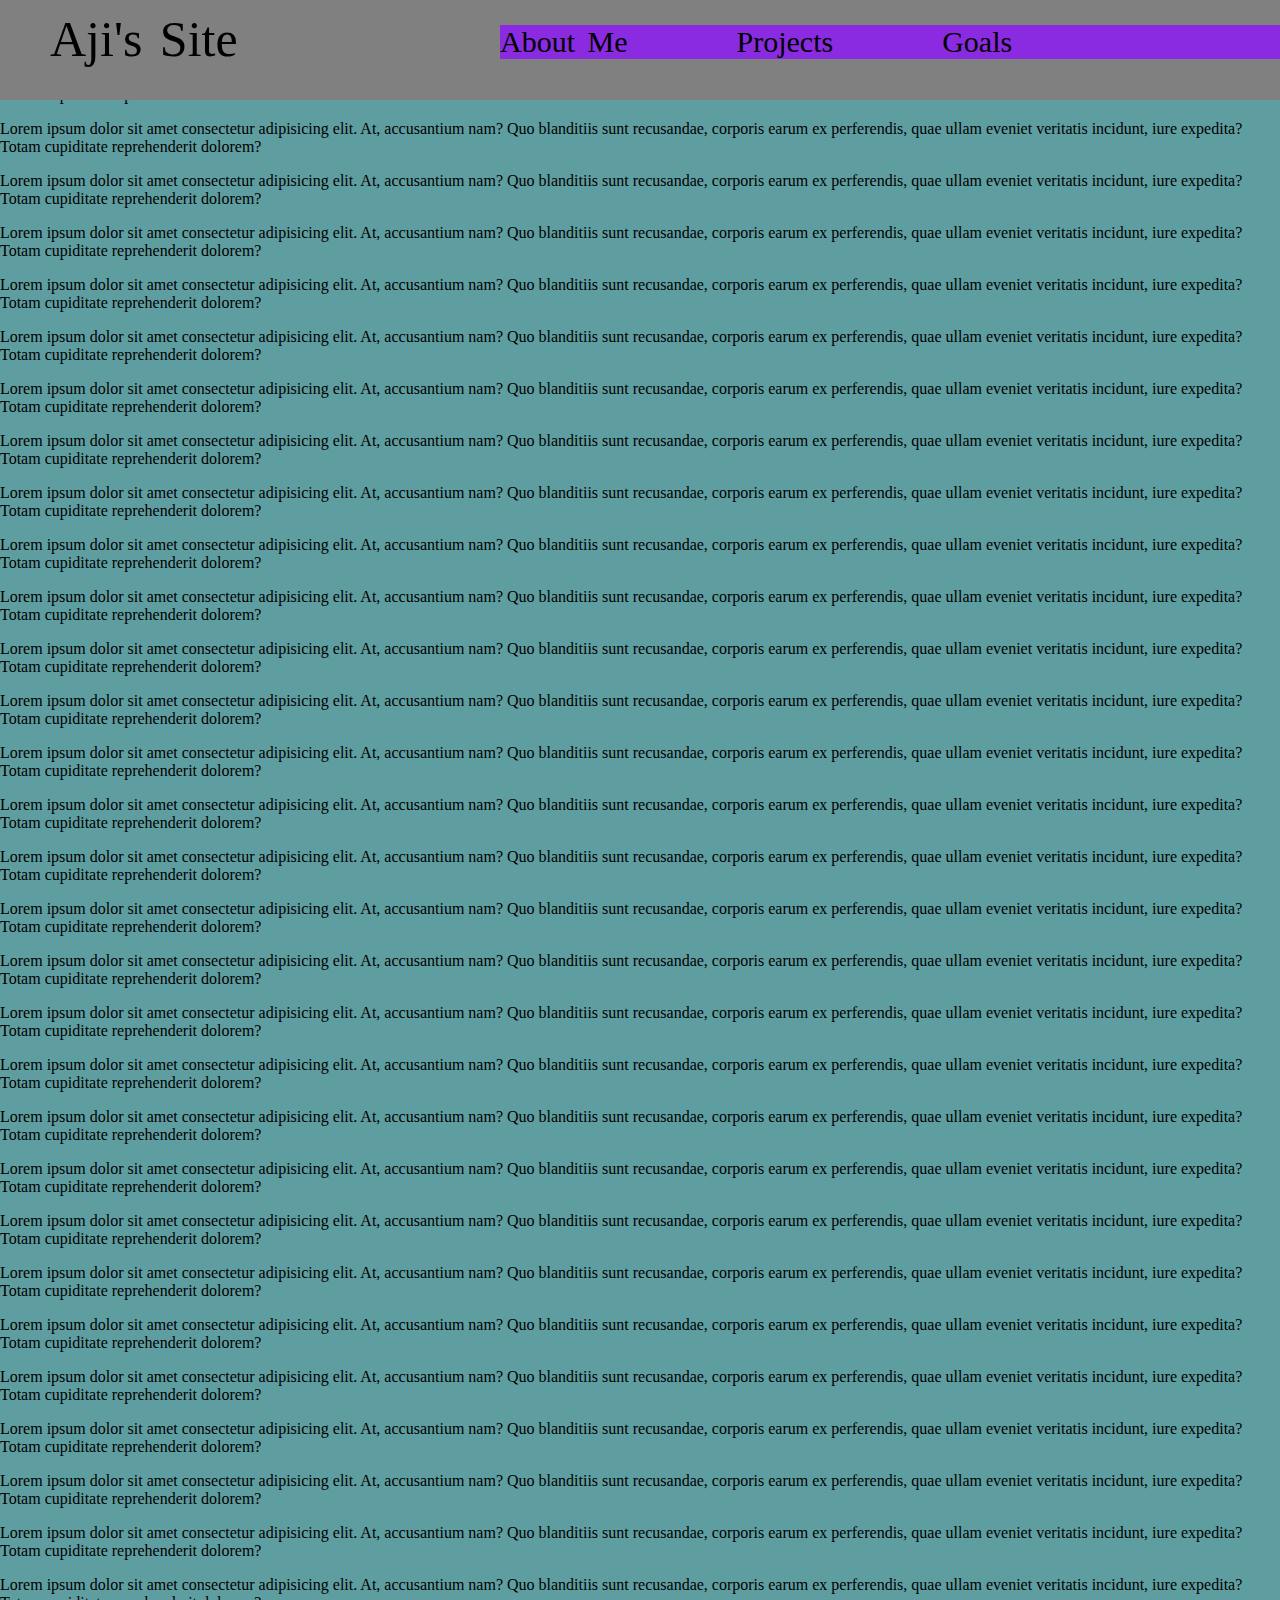
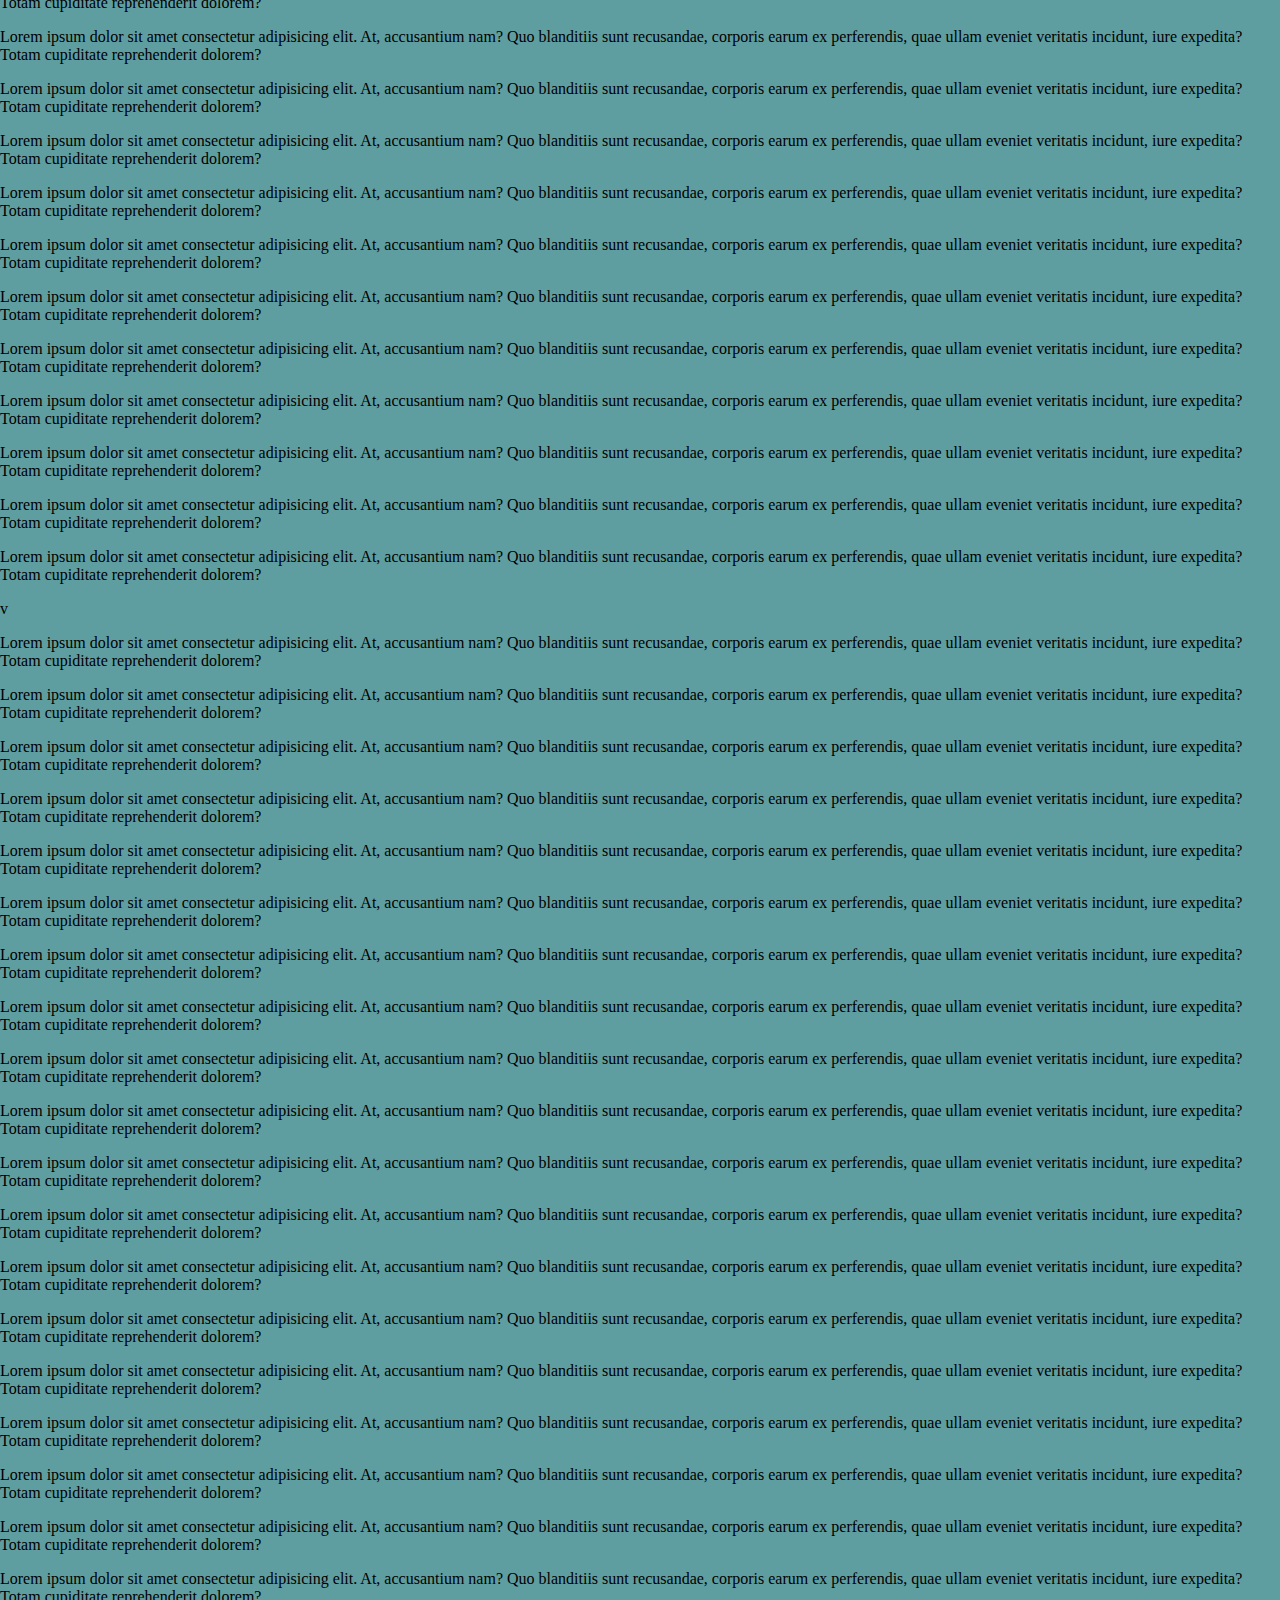
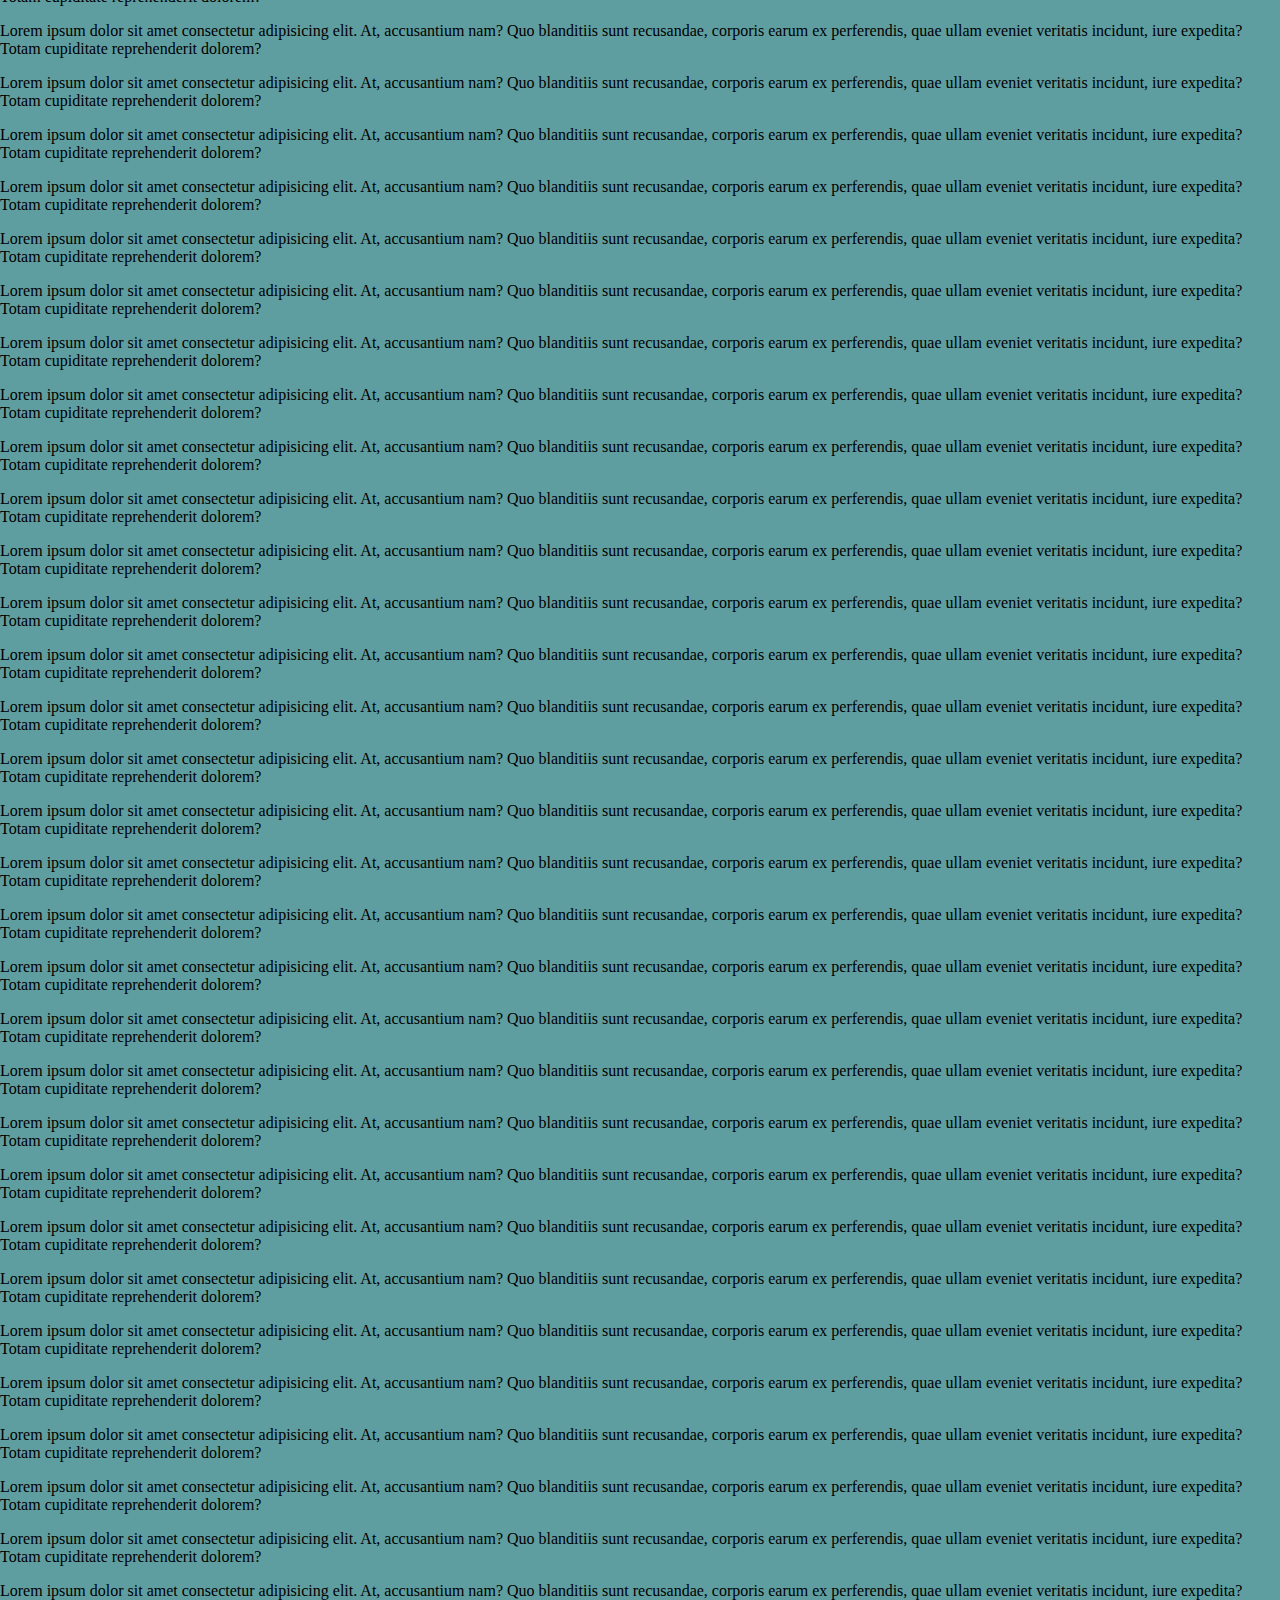
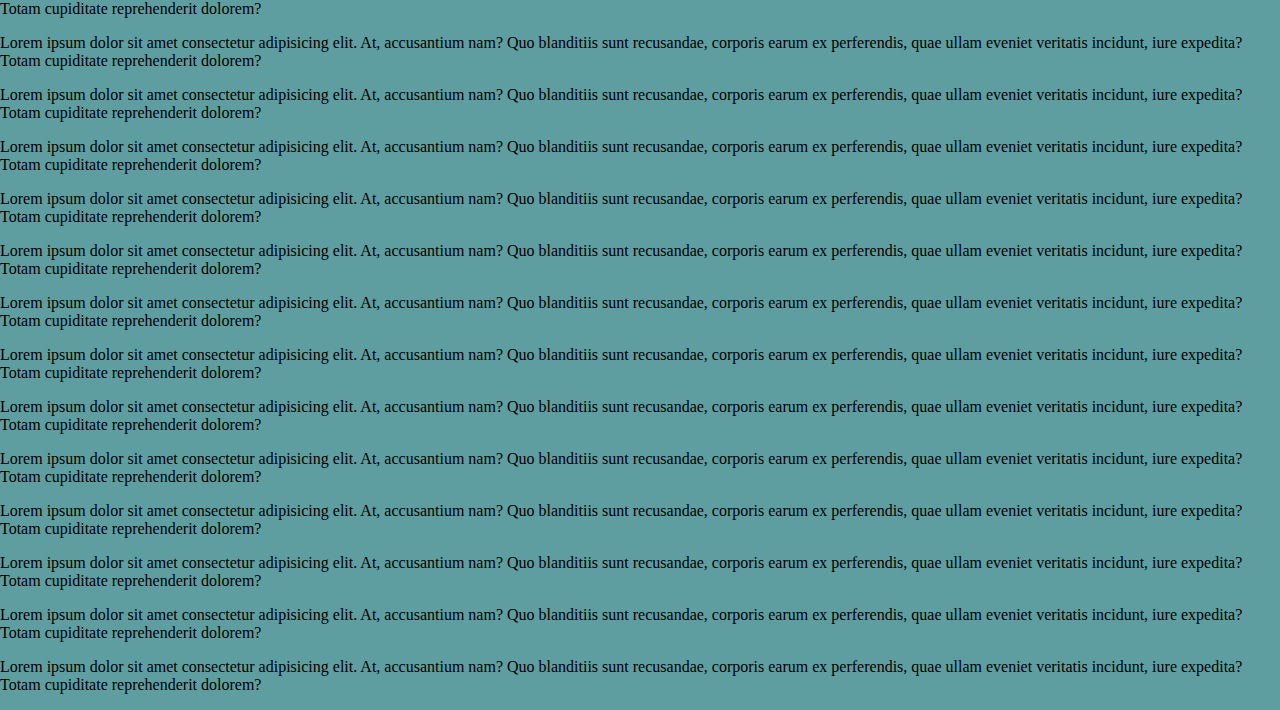
<file: Relearning WebDev/CSS-MySite/index.html>
<!DOCTYPE html>
<html lang="en">
<head>
    <meta charset="UTF-8">
    <meta name="viewport" content="width=device-width, initial-scale=1.0">
    <title>Aji's Site</title>
    <link rel="stylesheet" href="CSS/style.css">
</head>
<body>
  <div class="parent-div">
    <div class="navbar">
      <nav>
          <a class="title" href="">Aji's Site</a>
          <div class="option-div">
            <a href="">About Me</a>
            <a href="">Projects</a>
            <a href="">Goals</a>
          </div>
      </nav>
    </div>
  </div>

  <p>Lorem ipsum dolor sit amet consectetur adipisicing elit. At, accusantium nam? Quo blanditiis sunt recusandae, corporis earum ex perferendis, quae ullam eveniet veritatis incidunt, iure expedita? Totam cupiditate reprehenderit dolorem?</p>
  <p>Lorem ipsum dolor sit amet consectetur adipisicing elit. At, accusantium nam? Quo blanditiis sunt recusandae, corporis earum ex perferendis, quae ullam eveniet veritatis incidunt, iure expedita? Totam cupiditate reprehenderit dolorem?</p>
  <p>Lorem ipsum dolor sit amet consectetur adipisicing elit. At, accusantium nam? Quo blanditiis sunt recusandae, corporis earum ex perferendis, quae ullam eveniet veritatis incidunt, iure expedita? Totam cupiditate reprehenderit dolorem?</p>
  <p>Lorem ipsum dolor sit amet consectetur adipisicing elit. At, accusantium nam? Quo blanditiis sunt recusandae, corporis earum ex perferendis, quae ullam eveniet veritatis incidunt, iure expedita? Totam cupiditate reprehenderit dolorem?</p>
  <p>Lorem ipsum dolor sit amet consectetur adipisicing elit. At, accusantium nam? Quo blanditiis sunt recusandae, corporis earum ex perferendis, quae ullam eveniet veritatis incidunt, iure expedita? Totam cupiditate reprehenderit dolorem?</p>
  <p>Lorem ipsum dolor sit amet consectetur adipisicing elit. At, accusantium nam? Quo blanditiis sunt recusandae, corporis earum ex perferendis, quae ullam eveniet veritatis incidunt, iure expedita? Totam cupiditate reprehenderit dolorem?</p>
  <p>Lorem ipsum dolor sit amet consectetur adipisicing elit. At, accusantium nam? Quo blanditiis sunt recusandae, corporis earum ex perferendis, quae ullam eveniet veritatis incidunt, iure expedita? Totam cupiditate reprehenderit dolorem?</p>
  <p>Lorem ipsum dolor sit amet consectetur adipisicing elit. At, accusantium nam? Quo blanditiis sunt recusandae, corporis earum ex perferendis, quae ullam eveniet veritatis incidunt, iure expedita? Totam cupiditate reprehenderit dolorem?</p>
  <p>Lorem ipsum dolor sit amet consectetur adipisicing elit. At, accusantium nam? Quo blanditiis sunt recusandae, corporis earum ex perferendis, quae ullam eveniet veritatis incidunt, iure expedita? Totam cupiditate reprehenderit dolorem?</p>
  <p>Lorem ipsum dolor sit amet consectetur adipisicing elit. At, accusantium nam? Quo blanditiis sunt recusandae, corporis earum ex perferendis, quae ullam eveniet veritatis incidunt, iure expedita? Totam cupiditate reprehenderit dolorem?</p>
  <p>Lorem ipsum dolor sit amet consectetur adipisicing elit. At, accusantium nam? Quo blanditiis sunt recusandae, corporis earum ex perferendis, quae ullam eveniet veritatis incidunt, iure expedita? Totam cupiditate reprehenderit dolorem?</p>
  <p>Lorem ipsum dolor sit amet consectetur adipisicing elit. At, accusantium nam? Quo blanditiis sunt recusandae, corporis earum ex perferendis, quae ullam eveniet veritatis incidunt, iure expedita? Totam cupiditate reprehenderit dolorem?</p>
  <p>Lorem ipsum dolor sit amet consectetur adipisicing elit. At, accusantium nam? Quo blanditiis sunt recusandae, corporis earum ex perferendis, quae ullam eveniet veritatis incidunt, iure expedita? Totam cupiditate reprehenderit dolorem?</p>
  <p>Lorem ipsum dolor sit amet consectetur adipisicing elit. At, accusantium nam? Quo blanditiis sunt recusandae, corporis earum ex perferendis, quae ullam eveniet veritatis incidunt, iure expedita? Totam cupiditate reprehenderit dolorem?</p>
  <p>Lorem ipsum dolor sit amet consectetur adipisicing elit. At, accusantium nam? Quo blanditiis sunt recusandae, corporis earum ex perferendis, quae ullam eveniet veritatis incidunt, iure expedita? Totam cupiditate reprehenderit dolorem?</p>
  <p>Lorem ipsum dolor sit amet consectetur adipisicing elit. At, accusantium nam? Quo blanditiis sunt recusandae, corporis earum ex perferendis, quae ullam eveniet veritatis incidunt, iure expedita? Totam cupiditate reprehenderit dolorem?</p>
  <p>Lorem ipsum dolor sit amet consectetur adipisicing elit. At, accusantium nam? Quo blanditiis sunt recusandae, corporis earum ex perferendis, quae ullam eveniet veritatis incidunt, iure expedita? Totam cupiditate reprehenderit dolorem?</p>
  <p>Lorem ipsum dolor sit amet consectetur adipisicing elit. At, accusantium nam? Quo blanditiis sunt recusandae, corporis earum ex perferendis, quae ullam eveniet veritatis incidunt, iure expedita? Totam cupiditate reprehenderit dolorem?</p>
  <p>Lorem ipsum dolor sit amet consectetur adipisicing elit. At, accusantium nam? Quo blanditiis sunt recusandae, corporis earum ex perferendis, quae ullam eveniet veritatis incidunt, iure expedita? Totam cupiditate reprehenderit dolorem?</p>
  <p>Lorem ipsum dolor sit amet consectetur adipisicing elit. At, accusantium nam? Quo blanditiis sunt recusandae, corporis earum ex perferendis, quae ullam eveniet veritatis incidunt, iure expedita? Totam cupiditate reprehenderit dolorem?</p>
  <p>Lorem ipsum dolor sit amet consectetur adipisicing elit. At, accusantium nam? Quo blanditiis sunt recusandae, corporis earum ex perferendis, quae ullam eveniet veritatis incidunt, iure expedita? Totam cupiditate reprehenderit dolorem?</p>
  <p>Lorem ipsum dolor sit amet consectetur adipisicing elit. At, accusantium nam? Quo blanditiis sunt recusandae, corporis earum ex perferendis, quae ullam eveniet veritatis incidunt, iure expedita? Totam cupiditate reprehenderit dolorem?</p>
  <p>Lorem ipsum dolor sit amet consectetur adipisicing elit. At, accusantium nam? Quo blanditiis sunt recusandae, corporis earum ex perferendis, quae ullam eveniet veritatis incidunt, iure expedita? Totam cupiditate reprehenderit dolorem?</p>
  <p>Lorem ipsum dolor sit amet consectetur adipisicing elit. At, accusantium nam? Quo blanditiis sunt recusandae, corporis earum ex perferendis, quae ullam eveniet veritatis incidunt, iure expedita? Totam cupiditate reprehenderit dolorem?</p>
  <p>Lorem ipsum dolor sit amet consectetur adipisicing elit. At, accusantium nam? Quo blanditiis sunt recusandae, corporis earum ex perferendis, quae ullam eveniet veritatis incidunt, iure expedita? Totam cupiditate reprehenderit dolorem?</p>
  <p>Lorem ipsum dolor sit amet consectetur adipisicing elit. At, accusantium nam? Quo blanditiis sunt recusandae, corporis earum ex perferendis, quae ullam eveniet veritatis incidunt, iure expedita? Totam cupiditate reprehenderit dolorem?</p>
  <p>Lorem ipsum dolor sit amet consectetur adipisicing elit. At, accusantium nam? Quo blanditiis sunt recusandae, corporis earum ex perferendis, quae ullam eveniet veritatis incidunt, iure expedita? Totam cupiditate reprehenderit dolorem?</p>
  <p>Lorem ipsum dolor sit amet consectetur adipisicing elit. At, accusantium nam? Quo blanditiis sunt recusandae, corporis earum ex perferendis, quae ullam eveniet veritatis incidunt, iure expedita? Totam cupiditate reprehenderit dolorem?</p>
  <p>Lorem ipsum dolor sit amet consectetur adipisicing elit. At, accusantium nam? Quo blanditiis sunt recusandae, corporis earum ex perferendis, quae ullam eveniet veritatis incidunt, iure expedita? Totam cupiditate reprehenderit dolorem?</p>
  <p>Lorem ipsum dolor sit amet consectetur adipisicing elit. At, accusantium nam? Quo blanditiis sunt recusandae, corporis earum ex perferendis, quae ullam eveniet veritatis incidunt, iure expedita? Totam cupiditate reprehenderit dolorem?</p>
  <p>Lorem ipsum dolor sit amet consectetur adipisicing elit. At, accusantium nam? Quo blanditiis sunt recusandae, corporis earum ex perferendis, quae ullam eveniet veritatis incidunt, iure expedita? Totam cupiditate reprehenderit dolorem?</p>
  <p>Lorem ipsum dolor sit amet consectetur adipisicing elit. At, accusantium nam? Quo blanditiis sunt recusandae, corporis earum ex perferendis, quae ullam eveniet veritatis incidunt, iure expedita? Totam cupiditate reprehenderit dolorem?</p>
  <p>Lorem ipsum dolor sit amet consectetur adipisicing elit. At, accusantium nam? Quo blanditiis sunt recusandae, corporis earum ex perferendis, quae ullam eveniet veritatis incidunt, iure expedita? Totam cupiditate reprehenderit dolorem?</p>
  <p>Lorem ipsum dolor sit amet consectetur adipisicing elit. At, accusantium nam? Quo blanditiis sunt recusandae, corporis earum ex perferendis, quae ullam eveniet veritatis incidunt, iure expedita? Totam cupiditate reprehenderit dolorem?</p>
  <p>Lorem ipsum dolor sit amet consectetur adipisicing elit. At, accusantium nam? Quo blanditiis sunt recusandae, corporis earum ex perferendis, quae ullam eveniet veritatis incidunt, iure expedita? Totam cupiditate reprehenderit dolorem?</p>
  <p>Lorem ipsum dolor sit amet consectetur adipisicing elit. At, accusantium nam? Quo blanditiis sunt recusandae, corporis earum ex perferendis, quae ullam eveniet veritatis incidunt, iure expedita? Totam cupiditate reprehenderit dolorem?</p>
  <p>Lorem ipsum dolor sit amet consectetur adipisicing elit. At, accusantium nam? Quo blanditiis sunt recusandae, corporis earum ex perferendis, quae ullam eveniet veritatis incidunt, iure expedita? Totam cupiditate reprehenderit dolorem?</p>
  <p>Lorem ipsum dolor sit amet consectetur adipisicing elit. At, accusantium nam? Quo blanditiis sunt recusandae, corporis earum ex perferendis, quae ullam eveniet veritatis incidunt, iure expedita? Totam cupiditate reprehenderit dolorem?</p>
  <p>Lorem ipsum dolor sit amet consectetur adipisicing elit. At, accusantium nam? Quo blanditiis sunt recusandae, corporis earum ex perferendis, quae ullam eveniet veritatis incidunt, iure expedita? Totam cupiditate reprehenderit dolorem?</p>
  <p>Lorem ipsum dolor sit amet consectetur adipisicing elit. At, accusantium nam? Quo blanditiis sunt recusandae, corporis earum ex perferendis, quae ullam eveniet veritatis incidunt, iure expedita? Totam cupiditate reprehenderit dolorem?</p>
  <p>Lorem ipsum dolor sit amet consectetur adipisicing elit. At, accusantium nam? Quo blanditiis sunt recusandae, corporis earum ex perferendis, quae ullam eveniet veritatis incidunt, iure expedita? Totam cupiditate reprehenderit dolorem?</p>
  <p>Lorem ipsum dolor sit amet consectetur adipisicing elit. At, accusantium nam? Quo blanditiis sunt recusandae, corporis earum ex perferendis, quae ullam eveniet veritatis incidunt, iure expedita? Totam cupiditate reprehenderit dolorem?</p>
  v

  <p>Lorem ipsum dolor sit amet consectetur adipisicing elit. At, accusantium nam? Quo blanditiis sunt recusandae, corporis earum ex perferendis, quae ullam eveniet veritatis incidunt, iure expedita? Totam cupiditate reprehenderit dolorem?</p>
  <p>Lorem ipsum dolor sit amet consectetur adipisicing elit. At, accusantium nam? Quo blanditiis sunt recusandae, corporis earum ex perferendis, quae ullam eveniet veritatis incidunt, iure expedita? Totam cupiditate reprehenderit dolorem?</p>
  <p>Lorem ipsum dolor sit amet consectetur adipisicing elit. At, accusantium nam? Quo blanditiis sunt recusandae, corporis earum ex perferendis, quae ullam eveniet veritatis incidunt, iure expedita? Totam cupiditate reprehenderit dolorem?</p>
  <p>Lorem ipsum dolor sit amet consectetur adipisicing elit. At, accusantium nam? Quo blanditiis sunt recusandae, corporis earum ex perferendis, quae ullam eveniet veritatis incidunt, iure expedita? Totam cupiditate reprehenderit dolorem?</p>
  <p>Lorem ipsum dolor sit amet consectetur adipisicing elit. At, accusantium nam? Quo blanditiis sunt recusandae, corporis earum ex perferendis, quae ullam eveniet veritatis incidunt, iure expedita? Totam cupiditate reprehenderit dolorem?</p>
  <p>Lorem ipsum dolor sit amet consectetur adipisicing elit. At, accusantium nam? Quo blanditiis sunt recusandae, corporis earum ex perferendis, quae ullam eveniet veritatis incidunt, iure expedita? Totam cupiditate reprehenderit dolorem?</p>
  <p>Lorem ipsum dolor sit amet consectetur adipisicing elit. At, accusantium nam? Quo blanditiis sunt recusandae, corporis earum ex perferendis, quae ullam eveniet veritatis incidunt, iure expedita? Totam cupiditate reprehenderit dolorem?</p>
  <p>Lorem ipsum dolor sit amet consectetur adipisicing elit. At, accusantium nam? Quo blanditiis sunt recusandae, corporis earum ex perferendis, quae ullam eveniet veritatis incidunt, iure expedita? Totam cupiditate reprehenderit dolorem?</p>
  <p>Lorem ipsum dolor sit amet consectetur adipisicing elit. At, accusantium nam? Quo blanditiis sunt recusandae, corporis earum ex perferendis, quae ullam eveniet veritatis incidunt, iure expedita? Totam cupiditate reprehenderit dolorem?</p>
  <p>Lorem ipsum dolor sit amet consectetur adipisicing elit. At, accusantium nam? Quo blanditiis sunt recusandae, corporis earum ex perferendis, quae ullam eveniet veritatis incidunt, iure expedita? Totam cupiditate reprehenderit dolorem?</p>
  <p>Lorem ipsum dolor sit amet consectetur adipisicing elit. At, accusantium nam? Quo blanditiis sunt recusandae, corporis earum ex perferendis, quae ullam eveniet veritatis incidunt, iure expedita? Totam cupiditate reprehenderit dolorem?</p>
  <p>Lorem ipsum dolor sit amet consectetur adipisicing elit. At, accusantium nam? Quo blanditiis sunt recusandae, corporis earum ex perferendis, quae ullam eveniet veritatis incidunt, iure expedita? Totam cupiditate reprehenderit dolorem?</p>
  <p>Lorem ipsum dolor sit amet consectetur adipisicing elit. At, accusantium nam? Quo blanditiis sunt recusandae, corporis earum ex perferendis, quae ullam eveniet veritatis incidunt, iure expedita? Totam cupiditate reprehenderit dolorem?</p>
  <p>Lorem ipsum dolor sit amet consectetur adipisicing elit. At, accusantium nam? Quo blanditiis sunt recusandae, corporis earum ex perferendis, quae ullam eveniet veritatis incidunt, iure expedita? Totam cupiditate reprehenderit dolorem?</p>
  <p>Lorem ipsum dolor sit amet consectetur adipisicing elit. At, accusantium nam? Quo blanditiis sunt recusandae, corporis earum ex perferendis, quae ullam eveniet veritatis incidunt, iure expedita? Totam cupiditate reprehenderit dolorem?</p>
  <p>Lorem ipsum dolor sit amet consectetur adipisicing elit. At, accusantium nam? Quo blanditiis sunt recusandae, corporis earum ex perferendis, quae ullam eveniet veritatis incidunt, iure expedita? Totam cupiditate reprehenderit dolorem?</p>
  <p>Lorem ipsum dolor sit amet consectetur adipisicing elit. At, accusantium nam? Quo blanditiis sunt recusandae, corporis earum ex perferendis, quae ullam eveniet veritatis incidunt, iure expedita? Totam cupiditate reprehenderit dolorem?</p>
  <p>Lorem ipsum dolor sit amet consectetur adipisicing elit. At, accusantium nam? Quo blanditiis sunt recusandae, corporis earum ex perferendis, quae ullam eveniet veritatis incidunt, iure expedita? Totam cupiditate reprehenderit dolorem?</p>
  <p>Lorem ipsum dolor sit amet consectetur adipisicing elit. At, accusantium nam? Quo blanditiis sunt recusandae, corporis earum ex perferendis, quae ullam eveniet veritatis incidunt, iure expedita? Totam cupiditate reprehenderit dolorem?</p>
  <p>Lorem ipsum dolor sit amet consectetur adipisicing elit. At, accusantium nam? Quo blanditiis sunt recusandae, corporis earum ex perferendis, quae ullam eveniet veritatis incidunt, iure expedita? Totam cupiditate reprehenderit dolorem?</p>
  <p>Lorem ipsum dolor sit amet consectetur adipisicing elit. At, accusantium nam? Quo blanditiis sunt recusandae, corporis earum ex perferendis, quae ullam eveniet veritatis incidunt, iure expedita? Totam cupiditate reprehenderit dolorem?</p>
  <p>Lorem ipsum dolor sit amet consectetur adipisicing elit. At, accusantium nam? Quo blanditiis sunt recusandae, corporis earum ex perferendis, quae ullam eveniet veritatis incidunt, iure expedita? Totam cupiditate reprehenderit dolorem?</p>
  <p>Lorem ipsum dolor sit amet consectetur adipisicing elit. At, accusantium nam? Quo blanditiis sunt recusandae, corporis earum ex perferendis, quae ullam eveniet veritatis incidunt, iure expedita? Totam cupiditate reprehenderit dolorem?</p>
  <p>Lorem ipsum dolor sit amet consectetur adipisicing elit. At, accusantium nam? Quo blanditiis sunt recusandae, corporis earum ex perferendis, quae ullam eveniet veritatis incidunt, iure expedita? Totam cupiditate reprehenderit dolorem?</p>
  <p>Lorem ipsum dolor sit amet consectetur adipisicing elit. At, accusantium nam? Quo blanditiis sunt recusandae, corporis earum ex perferendis, quae ullam eveniet veritatis incidunt, iure expedita? Totam cupiditate reprehenderit dolorem?</p>
  <p>Lorem ipsum dolor sit amet consectetur adipisicing elit. At, accusantium nam? Quo blanditiis sunt recusandae, corporis earum ex perferendis, quae ullam eveniet veritatis incidunt, iure expedita? Totam cupiditate reprehenderit dolorem?</p>
  <p>Lorem ipsum dolor sit amet consectetur adipisicing elit. At, accusantium nam? Quo blanditiis sunt recusandae, corporis earum ex perferendis, quae ullam eveniet veritatis incidunt, iure expedita? Totam cupiditate reprehenderit dolorem?</p>
  <p>Lorem ipsum dolor sit amet consectetur adipisicing elit. At, accusantium nam? Quo blanditiis sunt recusandae, corporis earum ex perferendis, quae ullam eveniet veritatis incidunt, iure expedita? Totam cupiditate reprehenderit dolorem?</p>
  <p>Lorem ipsum dolor sit amet consectetur adipisicing elit. At, accusantium nam? Quo blanditiis sunt recusandae, corporis earum ex perferendis, quae ullam eveniet veritatis incidunt, iure expedita? Totam cupiditate reprehenderit dolorem?</p>
  <p>Lorem ipsum dolor sit amet consectetur adipisicing elit. At, accusantium nam? Quo blanditiis sunt recusandae, corporis earum ex perferendis, quae ullam eveniet veritatis incidunt, iure expedita? Totam cupiditate reprehenderit dolorem?</p>
  <p>Lorem ipsum dolor sit amet consectetur adipisicing elit. At, accusantium nam? Quo blanditiis sunt recusandae, corporis earum ex perferendis, quae ullam eveniet veritatis incidunt, iure expedita? Totam cupiditate reprehenderit dolorem?</p>
  <p>Lorem ipsum dolor sit amet consectetur adipisicing elit. At, accusantium nam? Quo blanditiis sunt recusandae, corporis earum ex perferendis, quae ullam eveniet veritatis incidunt, iure expedita? Totam cupiditate reprehenderit dolorem?</p>
  <p>Lorem ipsum dolor sit amet consectetur adipisicing elit. At, accusantium nam? Quo blanditiis sunt recusandae, corporis earum ex perferendis, quae ullam eveniet veritatis incidunt, iure expedita? Totam cupiditate reprehenderit dolorem?</p>
  <p>Lorem ipsum dolor sit amet consectetur adipisicing elit. At, accusantium nam? Quo blanditiis sunt recusandae, corporis earum ex perferendis, quae ullam eveniet veritatis incidunt, iure expedita? Totam cupiditate reprehenderit dolorem?</p>
  <p>Lorem ipsum dolor sit amet consectetur adipisicing elit. At, accusantium nam? Quo blanditiis sunt recusandae, corporis earum ex perferendis, quae ullam eveniet veritatis incidunt, iure expedita? Totam cupiditate reprehenderit dolorem?</p>
  <p>Lorem ipsum dolor sit amet consectetur adipisicing elit. At, accusantium nam? Quo blanditiis sunt recusandae, corporis earum ex perferendis, quae ullam eveniet veritatis incidunt, iure expedita? Totam cupiditate reprehenderit dolorem?</p>
  <p>Lorem ipsum dolor sit amet consectetur adipisicing elit. At, accusantium nam? Quo blanditiis sunt recusandae, corporis earum ex perferendis, quae ullam eveniet veritatis incidunt, iure expedita? Totam cupiditate reprehenderit dolorem?</p>
  <p>Lorem ipsum dolor sit amet consectetur adipisicing elit. At, accusantium nam? Quo blanditiis sunt recusandae, corporis earum ex perferendis, quae ullam eveniet veritatis incidunt, iure expedita? Totam cupiditate reprehenderit dolorem?</p>
  <p>Lorem ipsum dolor sit amet consectetur adipisicing elit. At, accusantium nam? Quo blanditiis sunt recusandae, corporis earum ex perferendis, quae ullam eveniet veritatis incidunt, iure expedita? Totam cupiditate reprehenderit dolorem?</p>
  <p>Lorem ipsum dolor sit amet consectetur adipisicing elit. At, accusantium nam? Quo blanditiis sunt recusandae, corporis earum ex perferendis, quae ullam eveniet veritatis incidunt, iure expedita? Totam cupiditate reprehenderit dolorem?</p>
  <p>Lorem ipsum dolor sit amet consectetur adipisicing elit. At, accusantium nam? Quo blanditiis sunt recusandae, corporis earum ex perferendis, quae ullam eveniet veritatis incidunt, iure expedita? Totam cupiditate reprehenderit dolorem?</p>
  <p>Lorem ipsum dolor sit amet consectetur adipisicing elit. At, accusantium nam? Quo blanditiis sunt recusandae, corporis earum ex perferendis, quae ullam eveniet veritatis incidunt, iure expedita? Totam cupiditate reprehenderit dolorem?</p>
  <p>Lorem ipsum dolor sit amet consectetur adipisicing elit. At, accusantium nam? Quo blanditiis sunt recusandae, corporis earum ex perferendis, quae ullam eveniet veritatis incidunt, iure expedita? Totam cupiditate reprehenderit dolorem?</p>
  <p>Lorem ipsum dolor sit amet consectetur adipisicing elit. At, accusantium nam? Quo blanditiis sunt recusandae, corporis earum ex perferendis, quae ullam eveniet veritatis incidunt, iure expedita? Totam cupiditate reprehenderit dolorem?</p>
  <p>Lorem ipsum dolor sit amet consectetur adipisicing elit. At, accusantium nam? Quo blanditiis sunt recusandae, corporis earum ex perferendis, quae ullam eveniet veritatis incidunt, iure expedita? Totam cupiditate reprehenderit dolorem?</p>
  <p>Lorem ipsum dolor sit amet consectetur adipisicing elit. At, accusantium nam? Quo blanditiis sunt recusandae, corporis earum ex perferendis, quae ullam eveniet veritatis incidunt, iure expedita? Totam cupiditate reprehenderit dolorem?</p>
  <p>Lorem ipsum dolor sit amet consectetur adipisicing elit. At, accusantium nam? Quo blanditiis sunt recusandae, corporis earum ex perferendis, quae ullam eveniet veritatis incidunt, iure expedita? Totam cupiditate reprehenderit dolorem?</p>
  <p>Lorem ipsum dolor sit amet consectetur adipisicing elit. At, accusantium nam? Quo blanditiis sunt recusandae, corporis earum ex perferendis, quae ullam eveniet veritatis incidunt, iure expedita? Totam cupiditate reprehenderit dolorem?</p>
  <p>Lorem ipsum dolor sit amet consectetur adipisicing elit. At, accusantium nam? Quo blanditiis sunt recusandae, corporis earum ex perferendis, quae ullam eveniet veritatis incidunt, iure expedita? Totam cupiditate reprehenderit dolorem?</p>
  <p>Lorem ipsum dolor sit amet consectetur adipisicing elit. At, accusantium nam? Quo blanditiis sunt recusandae, corporis earum ex perferendis, quae ullam eveniet veritatis incidunt, iure expedita? Totam cupiditate reprehenderit dolorem?</p>
  <p>Lorem ipsum dolor sit amet consectetur adipisicing elit. At, accusantium nam? Quo blanditiis sunt recusandae, corporis earum ex perferendis, quae ullam eveniet veritatis incidunt, iure expedita? Totam cupiditate reprehenderit dolorem?</p>
  <p>Lorem ipsum dolor sit amet consectetur adipisicing elit. At, accusantium nam? Quo blanditiis sunt recusandae, corporis earum ex perferendis, quae ullam eveniet veritatis incidunt, iure expedita? Totam cupiditate reprehenderit dolorem?</p>
  <p>Lorem ipsum dolor sit amet consectetur adipisicing elit. At, accusantium nam? Quo blanditiis sunt recusandae, corporis earum ex perferendis, quae ullam eveniet veritatis incidunt, iure expedita? Totam cupiditate reprehenderit dolorem?</p>
  <p>Lorem ipsum dolor sit amet consectetur adipisicing elit. At, accusantium nam? Quo blanditiis sunt recusandae, corporis earum ex perferendis, quae ullam eveniet veritatis incidunt, iure expedita? Totam cupiditate reprehenderit dolorem?</p>
  <p>Lorem ipsum dolor sit amet consectetur adipisicing elit. At, accusantium nam? Quo blanditiis sunt recusandae, corporis earum ex perferendis, quae ullam eveniet veritatis incidunt, iure expedita? Totam cupiditate reprehenderit dolorem?</p>
  <p>Lorem ipsum dolor sit amet consectetur adipisicing elit. At, accusantium nam? Quo blanditiis sunt recusandae, corporis earum ex perferendis, quae ullam eveniet veritatis incidunt, iure expedita? Totam cupiditate reprehenderit dolorem?</p>
  <p>Lorem ipsum dolor sit amet consectetur adipisicing elit. At, accusantium nam? Quo blanditiis sunt recusandae, corporis earum ex perferendis, quae ullam eveniet veritatis incidunt, iure expedita? Totam cupiditate reprehenderit dolorem?</p>
  <p>Lorem ipsum dolor sit amet consectetur adipisicing elit. At, accusantium nam? Quo blanditiis sunt recusandae, corporis earum ex perferendis, quae ullam eveniet veritatis incidunt, iure expedita? Totam cupiditate reprehenderit dolorem?</p>
  <p>Lorem ipsum dolor sit amet consectetur adipisicing elit. At, accusantium nam? Quo blanditiis sunt recusandae, corporis earum ex perferendis, quae ullam eveniet veritatis incidunt, iure expedita? Totam cupiditate reprehenderit dolorem?</p>
  <p>Lorem ipsum dolor sit amet consectetur adipisicing elit. At, accusantium nam? Quo blanditiis sunt recusandae, corporis earum ex perferendis, quae ullam eveniet veritatis incidunt, iure expedita? Totam cupiditate reprehenderit dolorem?</p>
  <p>Lorem ipsum dolor sit amet consectetur adipisicing elit. At, accusantium nam? Quo blanditiis sunt recusandae, corporis earum ex perferendis, quae ullam eveniet veritatis incidunt, iure expedita? Totam cupiditate reprehenderit dolorem?</p>
  <p>Lorem ipsum dolor sit amet consectetur adipisicing elit. At, accusantium nam? Quo blanditiis sunt recusandae, corporis earum ex perferendis, quae ullam eveniet veritatis incidunt, iure expedita? Totam cupiditate reprehenderit dolorem?</p>
  <p>Lorem ipsum dolor sit amet consectetur adipisicing elit. At, accusantium nam? Quo blanditiis sunt recusandae, corporis earum ex perferendis, quae ullam eveniet veritatis incidunt, iure expedita? Totam cupiditate reprehenderit dolorem?</p>
</body>
</html>
</file>
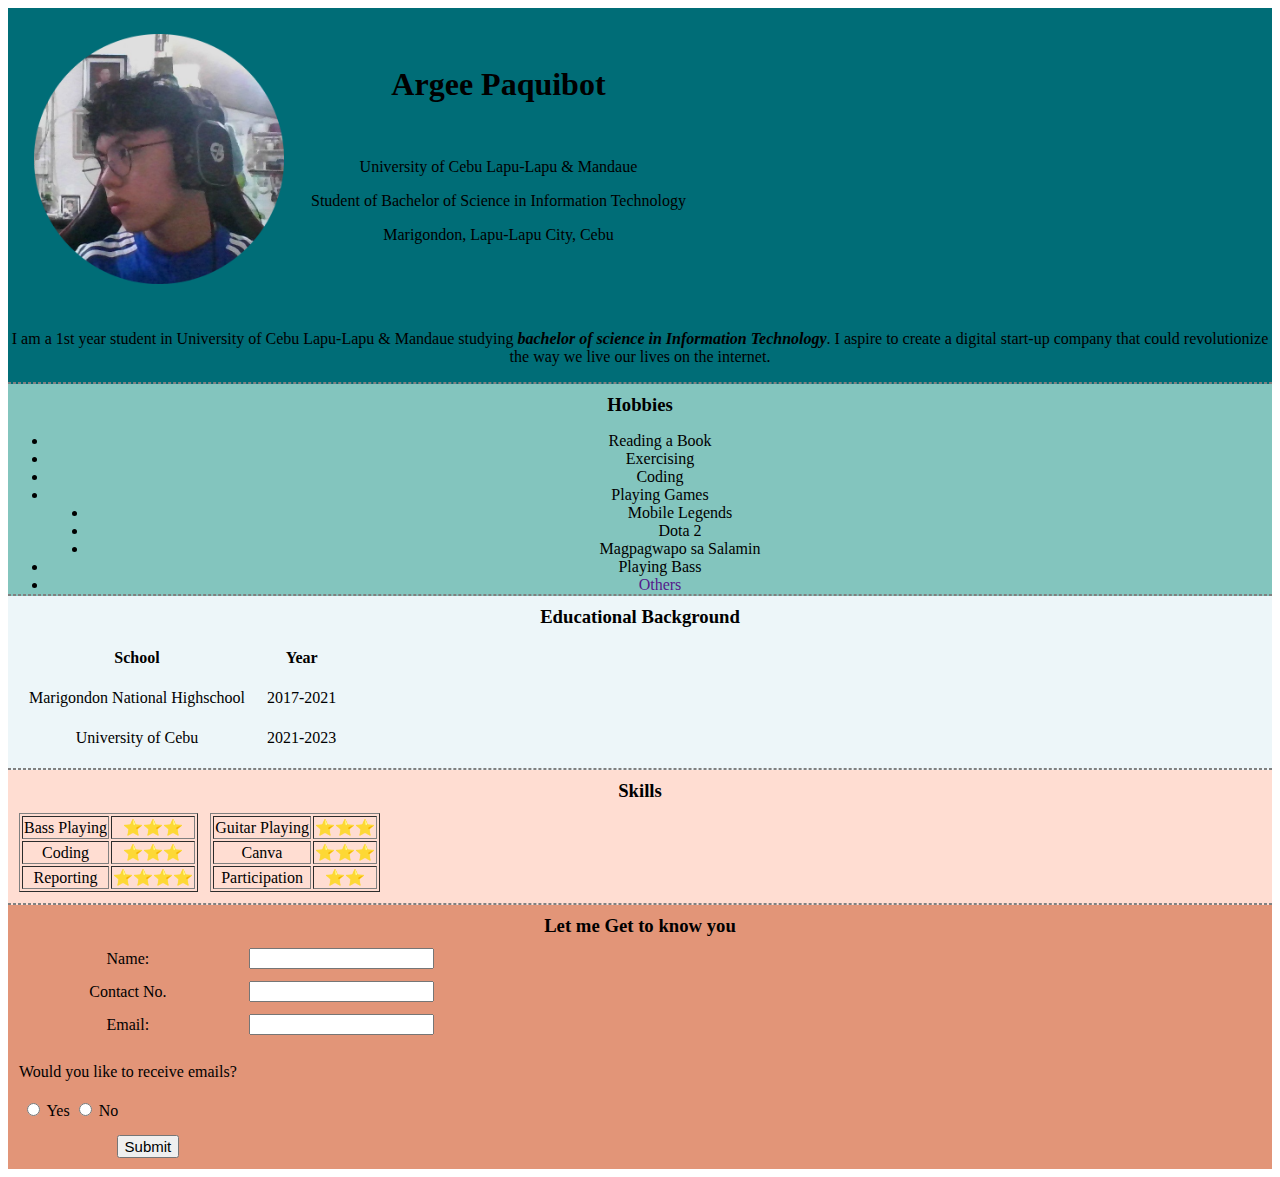
<file: Bad HTML/BasicProfile.html>
<!DOCTYPE html>
<html lang="en">
<head>
    <meta charset="UTF-8">
    <meta name="viewport" content="width=device-width, initial-scale=1.0">
    <title>Relearning HTML&CSS</title>
    <link rel="stylesheet" href="css/style.css">
</head>
<body>
    <section class="sect1">
        <table cellspacing="25px">
            <td>    
                <img src="imagefolder/image.png" alt="nawng nako" height="250" width="250">
            </td>
            <td>
                <h1>Argee Paquibot</h1>
                <br>
                <p>University of Cebu Lapu-Lapu & Mandaue</p>
                <p>Student of Bachelor of Science in Information Technology</p>
                <p>Marigondon, Lapu-Lapu City, Cebu</p> 
                <br>
            </td>
        </table>
        <p>I am a 1st year student in University of Cebu Lapu-Lapu & Mandaue studying <i><b>bachelor of science in Information Technology</b></i>. I aspire to create 
            a digital start-up company that could revolutionize the way we live our lives on the internet. </p>
        <hr>
    </section>
    <section class="sect2">
        <h3>Hobbies</h3>
        <ul>
            <li>Reading a Book</li>
            <li>Exercising</li>
            <li>Coding</li>
            <li>Playing Games</li>
                <dd><li>Mobile Legends</li></dd>
                <dd><li>Dota 2</li></dd>
                <dd><li>Magpagwapo sa Salamin</li></dd>
            <li>Playing Bass</li>
            <li><a href="" style="text-decoration: none;">Others</a></li>
        </ul>
        <hr>    
    </section>
    <section class="sect3">
        <h3>Educational Background</h3>
        <table cellspacing="20px">
            <thead>
                    <tr>
                        <th>School</th>
                        <th>Year</th>
                    </tr>
            </thead>
            <tbody>
                    <tr>
                        <td>Marigondon National Highschool</td>
                        <td>2017-2021</td>
                    </tr>
                    <tr>
                        <td>University of Cebu</td>
                        <td>2021-2023</td>
                    </tr>
            </tbody>
        </table>
        <hr>
    </section>
    <section class="sect4">
        <h3>Skills</h3>
        <table cellspacing="10px">
        <td>
            <table border="">
                <tr>
                    <td>Bass Playing</td>
                    <td>⭐⭐⭐</td>
                </tr>
                <tr>
                    <td>Coding</td>
                    <td>⭐⭐⭐</td>
                </tr>
                <tr>
                    <td>Reporting</td>
                    <td>⭐⭐⭐⭐</td>
                </tr>
            </table>
        </td>
        <td>
            <table border="">
                <tr>
                    <td>Guitar Playing</td>
                    <td>⭐⭐⭐</td>
                </tr>
                <tr>
                    <td>Canva</td>
                    <td>⭐⭐⭐</td>
                </tr>
                <tr>
                    <td>Participation</td>
                    <td>⭐⭐</td>
                </tr>
            </table>
        </td>
    </table>
    <hr>
    </section>
    <section class="sect5">
        <h3>Let me Get to know you</h3>
        <form action="mailto:aboy.paqs@gmail.com" method="post" enctype="text/plain">
        <table cellspacing="10px">
            <tr>
                <td><label for="Name:">Name:</label></td>
                <td><input type="text" name="Name:"></td>
            </tr>
            <tr>
                <td><label for="Contact No:">Contact No.</label></td>
                <td><input type="tel" name="Contact No:"></td>
            </tr>
            <tr>
                <td><label for="Email:">Email: </label></td>
                <td><input type="email" name="Email:"></td>
            </tr>
            <tr>
                <td>
                    <p>Would you like to receive emails?</p>
                    <table>
                        <tr>
                            <td>
                                <input type="radio" id="opt1" name="o">
                                <label for="opt1">Yes</label>
                            </td>
                            <td>
                                <input type="radio" id="opt2" name="o">
                                <label for="opt2">No</label>
                            </td>
                        </tr>
                    </table>
                </td>
            </tr>
            <tr>
                <td><input type="Submit"></td>
            </tr>
        </table>
    </form>
    </section>
</body>
</html>
</file>
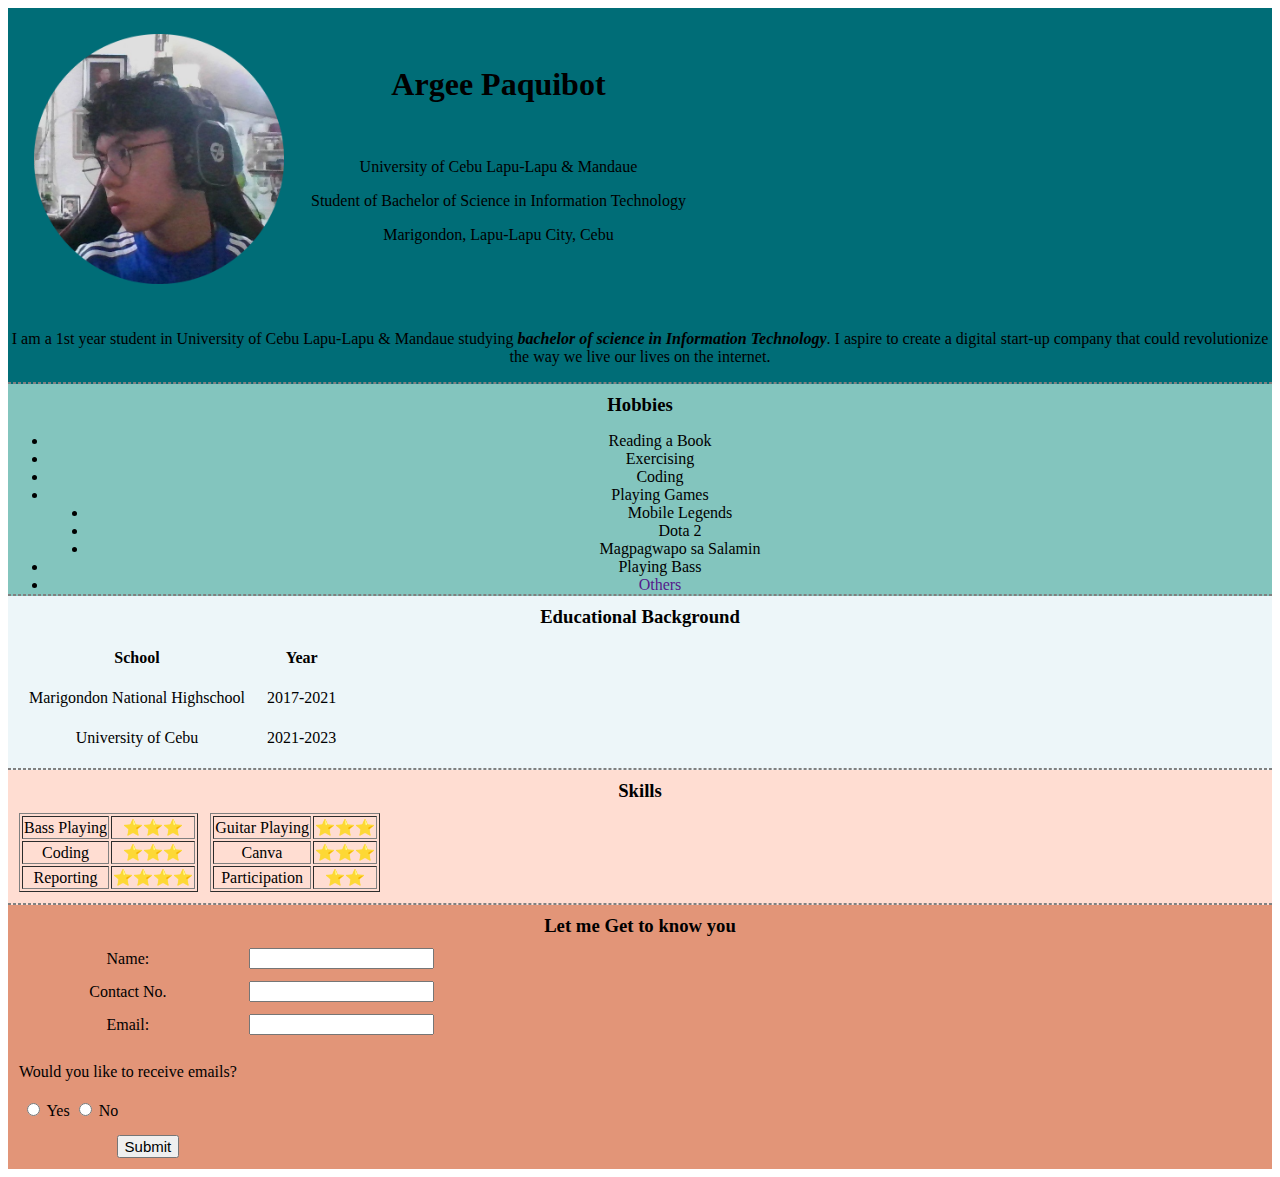
<file: Relearning WebDev/Bad HTML/BasicProfile.html>
<!DOCTYPE html>
<html lang="en">
<head>
    <meta charset="UTF-8">
    <meta name="viewport" content="width=device-width, initial-scale=1.0">
    <title>Relearning HTML&CSS</title>
    <link rel="stylesheet" href="css/style.css">
</head>
<body>
    <section class="sect1">
        <table cellspacing="25px">
            <td>    
                <img src="imagefolder/image.png" alt="nawng nako" height="250" width="250">
            </td>
            <td>
                <h1>Argee Paquibot</h1>
                <br>
                <p>University of Cebu Lapu-Lapu & Mandaue</p>
                <p>Student of Bachelor of Science in Information Technology</p>
                <p>Marigondon, Lapu-Lapu City, Cebu</p> 
                <br>
            </td>
        </table>
        <p>I am a 1st year student in University of Cebu Lapu-Lapu & Mandaue studying <i><b>bachelor of science in Information Technology</b></i>. I aspire to create 
            a digital start-up company that could revolutionize the way we live our lives on the internet. </p>
        <hr>
    </section>
    <section class="sect2">
        <h3>Hobbies</h3>
        <ul>
            <li>Reading a Book</li>
            <li>Exercising</li>
            <li>Coding</li>
            <li>Playing Games</li>
                <dd><li>Mobile Legends</li></dd>
                <dd><li>Dota 2</li></dd>
                <dd><li>Magpagwapo sa Salamin</li></dd>
            <li>Playing Bass</li>
            <li><a href="" style="text-decoration: none;">Others</a></li>
        </ul>
        <hr>    
    </section>
    <section class="sect3">
        <h3>Educational Background</h3>
        <table cellspacing="20px">
            <thead>
                    <tr>
                        <th>School</th>
                        <th>Year</th>
                    </tr>
            </thead>
            <tbody>
                    <tr>
                        <td>Marigondon National Highschool</td>
                        <td>2017-2021</td>
                    </tr>
                    <tr>
                        <td>University of Cebu</td>
                        <td>2021-2023</td>
                    </tr>
            </tbody>
        </table>
        <hr>
    </section>
    <section class="sect4">
        <h3>Skills</h3>
        <table cellspacing="10px">
        <td>
            <table border="">
                <tr>
                    <td>Bass Playing</td>
                    <td>⭐⭐⭐</td>
                </tr>
                <tr>
                    <td>Coding</td>
                    <td>⭐⭐⭐</td>
                </tr>
                <tr>
                    <td>Reporting</td>
                    <td>⭐⭐⭐⭐</td>
                </tr>
            </table>
        </td>
        <td>
            <table border="">
                <tr>
                    <td>Guitar Playing</td>
                    <td>⭐⭐⭐</td>
                </tr>
                <tr>
                    <td>Canva</td>
                    <td>⭐⭐⭐</td>
                </tr>
                <tr>
                    <td>Participation</td>
                    <td>⭐⭐</td>
                </tr>
            </table>
        </td>
    </table>
    <hr>
    </section>
    <section class="sect5">
        <h3>Let me Get to know you</h3>
        <form action="mailto:aboy.paqs@gmail.com" method="post" enctype="text/plain">
        <table cellspacing="10px">
            <tr>
                <td><label for="Name:">Name:</label></td>
                <td><input type="text" name="Name:"></td>
            </tr>
            <tr>
                <td><label for="Contact No:">Contact No.</label></td>
                <td><input type="tel" name="Contact No:"></td>
            </tr>
            <tr>
                <td><label for="Email:">Email: </label></td>
                <td><input type="email" name="Email:"></td>
            </tr>
            <tr>
                <td>
                    <p>Would you like to receive emails?</p>
                    <table>
                        <tr>
                            <td>
                                <input type="radio" id="opt1" name="o">
                                <label for="opt1">Yes</label>
                            </td>
                            <td>
                                <input type="radio" id="opt2" name="o">
                                <label for="opt2">No</label>
                            </td>
                        </tr>
                    </table>
                </td>
            </tr>
            <tr>
                <td><input type="Submit"></td>
            </tr>
        </table>
    </form>
    </section>
</body>
</html>
</file>
<file: Relearning WebDev/CSS-MySite/CSS/style.css>
body
{
    margin: 0;
    background-color: cadetblue;
}
.navbar
{
    background-color: gray;
    position: fixed;
    height: 80px;
    width: 100%;
    word-spacing:5px;
    padding: 10px;
}
a
{
    text-decoration: none;
    color: black;
}
a:not(.title)
{
    padding-right: 100px;
    font-size: 30px;
}
p   
{
    display: block;
}
.title  
{
    margin: 50;
    margin-left: 50px;
    position: relative;
    display: inline-block; 
    font-size: 50px;
}
.parent-div
{
    display: flex;
    justify-content: center;
    height: 8.33%;
    width: 100%;
}
.option-div
{
    background-color: blueviolet;
    width: auto;
    position: relative;
    bottom: 43px;
    left: 500px;
}
</file>
<file: Bad HTML/css/style.css>
body
{
    opacity: inherit;
    border: 0px;
    text-align: center;
}
.sect1
{
    background-color:#006d77;
    border: 0px;
}
.sect2
{
    background-color: #83c5be;
    padding-top: 10px;
    margin: auto;
    display: flexbox;
    align-items: center;
}
.sect3
{
    background-color: #edf6f9;
    padding-top: 10px;
}
.sect4
{
    background-color: #ffddd2;
    padding-top: 10px;
}
.sect5
{
    background-color: #e29578;
    padding-top: 10px;
}

hr
{
    border: 1px;
    border-style: dashed;
    padding: 0px;
    margin: 0;
}
h3
{
    margin: 0;
}
ul
{
    margin-bottom: 0;
    position: relative;
}
input[type=submit]
{
    font-size: 15px;
    position: relative;
    left: 20px;
}
</file>
<file: Relearning WebDev/Bad HTML/css/style.css>
body
{
    opacity: inherit;
    border: 0px;
    text-align: center;
}
.sect1
{
    background-color:#006d77;
    border: 0px;
}
.sect2
{
    background-color: #83c5be;
    padding-top: 10px;
    margin: auto;
    display: flexbox;
    align-items: center;
}
.sect3
{
    background-color: #edf6f9;
    padding-top: 10px;
}
.sect4
{
    background-color: #ffddd2;
    padding-top: 10px;
}
.sect5
{
    background-color: #e29578;
    padding-top: 10px;
}

hr
{
    border: 1px;
    border-style: dashed;
    padding: 0px;
    margin: 0;
}
h3
{
    margin: 0;
}
ul
{
    margin-bottom: 0;
    position: relative;
}
input[type=submit]
{
    font-size: 15px;
    position: relative;
    left: 20px;
}
</file>
